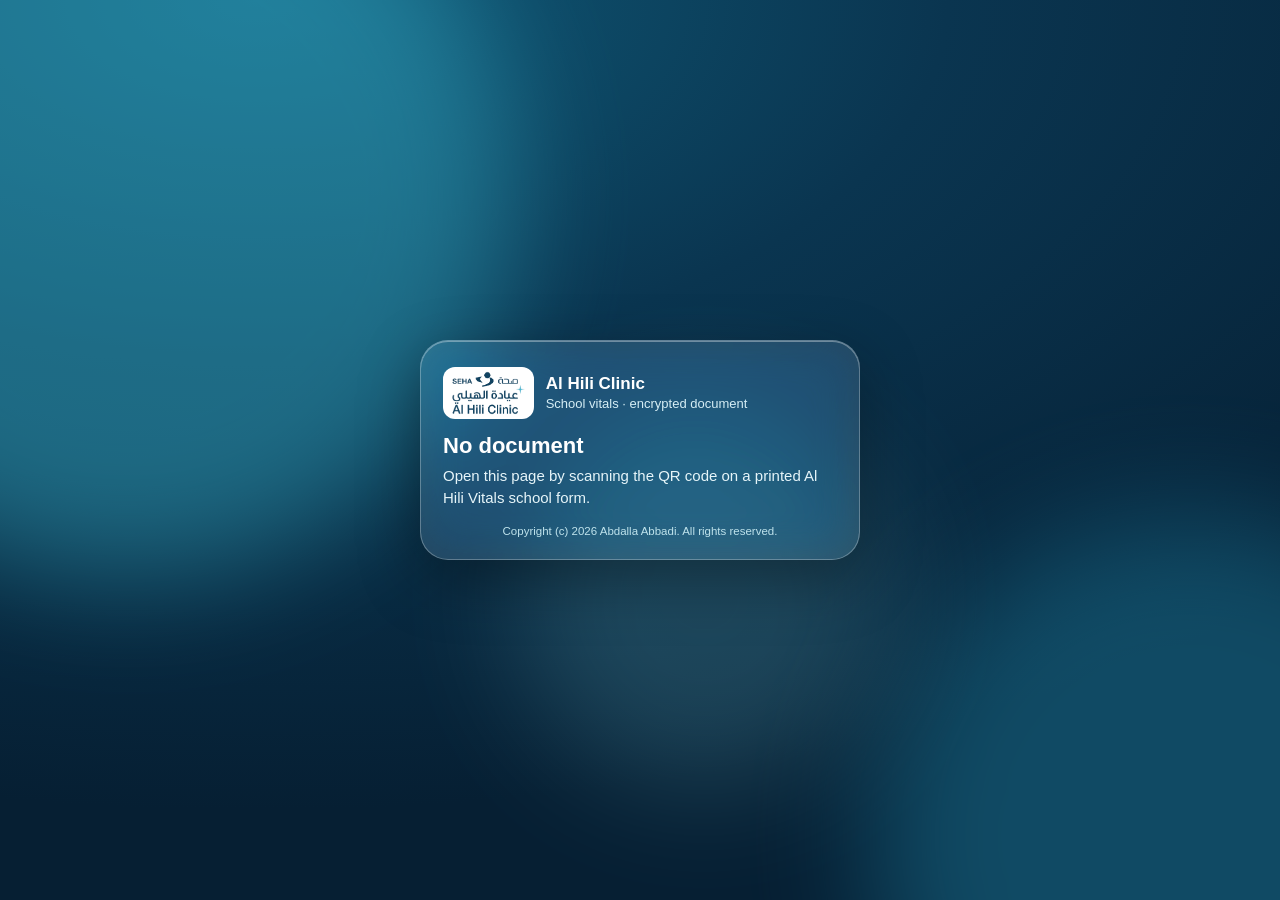
<file: viewer.html>
<!doctype html>
<html lang="en" translate="no" class="notranslate"><head><meta charset="utf-8"><meta name="google" content="notranslate">
<meta name="viewport" content="width=device-width,initial-scale=1,maximum-scale=1,user-scalable=no,viewport-fit=cover">
<meta name="theme-color" content="#0B3C5D"><meta name="robots" content="noindex">
<title>Al Hili Vitals · Document viewer</title>
<link rel="icon" href="icons/icon-192.png">
<!-- Copyright (c) 2026 Abdalla Abbadi. All rights reserved. a.abbadi@edcad.ae -->
<style>
:root{--tq:#37AFC8;--navy:#0B3C5D;--ink:#0F2233}
*{box-sizing:border-box}html,body{margin:0;height:100%;font-family:-apple-system,BlinkMacSystemFont,"SF Pro Text","Segoe UI",Roboto,Arial,sans-serif;color:#fff;background:#06263b}
#bg{position:fixed;inset:0;z-index:0;overflow:hidden;background:radial-gradient(120% 90% at 20% 0%,#0f5a78 0%,#0a3550 45%,#061f33 100%)}
#bg i{position:absolute;border-radius:50%;filter:blur(60px);opacity:.45;animation:fl 22s ease-in-out infinite alternate}
#bg i:nth-child(1){width:60vmax;height:60vmax;left:-20vmax;top:-15vmax;background:#37AFC8}
#bg i:nth-child(2){width:50vmax;height:50vmax;right:-18vmax;bottom:-20vmax;background:#1d7fa0;animation-duration:28s}
#bg i:nth-child(3){width:30vmax;height:30vmax;left:40%;top:45%;background:#7fd9ea;opacity:.18;animation-duration:34s}
@keyframes fl{to{transform:translate(6vmax,4vmax) scale(1.08)}}
@media (prefers-reduced-motion:reduce){#bg i{animation:none}}
main{position:relative;z-index:1;min-height:100%;display:flex;align-items:center;justify-content:center;padding:24px 16px calc(24px + env(safe-area-inset-bottom))}
.glass{width:100%;max-width:440px;border-radius:28px;padding:26px 22px 22px;background:rgba(255,255,255,.12);border:1px solid rgba(255,255,255,.28);box-shadow:0 20px 60px rgba(0,0,0,.35),inset 0 1px 0 rgba(255,255,255,.35);backdrop-filter:blur(22px) saturate(160%);-webkit-backdrop-filter:blur(22px) saturate(160%)}
.brand{display:flex;align-items:center;gap:12px;margin-bottom:14px}.brand img{height:52px;width:auto;background:#fff;border-radius:12px;padding:4px 8px}
.brand b{display:block;font-size:17px}.brand span{font-size:13px;color:#d5eef5}
h1{font-size:22px;margin:6px 0 6px}p{margin:6px 0;font-size:15px;line-height:1.45;color:#e6f5f9}.small{font-size:13px;color:#cfe9f0}
.cam{position:relative;width:260px;height:150px;margin:18px auto 8px}
.cam .half{position:absolute;inset:0;border-radius:130px 130px 0 0;overflow:hidden;background:#0a2f45;border:3px solid rgba(255,255,255,.35);border-bottom:0}
.cam video,.cam canvas.snap{position:absolute;left:0;top:0;width:260px;height:195px;object-fit:cover;transform:scaleX(-1)}
.cam svg{position:absolute;left:-10px;top:-10px;width:280px;height:160px;overflow:visible}
.cam .arc{fill:none;stroke:var(--tq);stroke-width:6;stroke-linecap:round;stroke-dasharray:440;stroke-dashoffset:440;transition:stroke-dashoffset .9s ease,opacity .6s}
.cam.found .arc{stroke-dashoffset:0}
.badge{position:absolute;left:50%;bottom:-16px;transform:translateX(-50%) scale(.8);opacity:0;background:var(--tq);color:#06263b;font-weight:800;font-size:14px;padding:7px 14px;border-radius:999px;white-space:nowrap;box-shadow:0 6px 18px rgba(55,175,200,.5);transition:all .5s}
.cam.found .badge{opacity:1;transform:translateX(-50%) scale(1)}.cam.fade{opacity:0;transition:opacity .8s .9s}
.status{text-align:center;min-height:22px;margin-top:22px;font-size:14px;color:#e6f5f9}
.note{margin-top:12px;font-size:12.5px;color:#cfe9f0;background:rgba(0,0,0,.18);border-radius:12px;padding:9px 11px;line-height:1.4}
button{font:inherit}
.btn{display:inline-flex;align-items:center;justify-content:center;gap:8px;min-height:48px;padding:0 18px;border-radius:14px;border:0;background:#fff;color:var(--navy);font-weight:700;font-size:16px;cursor:pointer}
.btn.p{background:var(--tq);color:#06263b}.btn.g{background:rgba(255,255,255,.14);color:#fff;border:1px solid rgba(255,255,255,.3)}
.row{display:flex;gap:10px;margin-top:14px}.row .btn{flex:1}
.link{background:none;border:0;color:#d5eef5;text-decoration:underline;font-size:14px;margin-top:10px;cursor:pointer;padding:6px}
.pin{display:flex;flex-direction:column;gap:12px;margin-top:10px}
.pin input{height:56px;border-radius:16px;border:1px solid rgba(255,255,255,.4);background:rgba(255,255,255,.16);color:#fff;font-size:22px;letter-spacing:2px;text-align:center;outline:none}
.pin input:focus{border-color:var(--tq);box-shadow:0 0 0 3px rgba(55,175,200,.35)}.pin input::placeholder{color:#cfe9f0;letter-spacing:0;font-size:16px}
.err{color:#ffd0d0;font-weight:600;min-height:20px;font-size:14px}
.doc{max-width:860px}.pages img{width:100%;display:block;border-radius:10px;margin-top:12px;background:#fff;box-shadow:0 8px 24px rgba(0,0,0,.3)}
.meta{display:grid;grid-template-columns:1fr 1fr;gap:8px;margin-top:10px}.meta div{background:rgba(255,255,255,.1);border-radius:12px;padding:8px 10px;font-size:13px}.meta b{display:block;font-size:15px}
.parts{display:flex;gap:6px;justify-content:center;margin:14px 0}.parts i{width:34px;height:8px;border-radius:4px;background:rgba(255,255,255,.25)}.parts i.on{background:var(--tq)}
.log{margin-top:10px;max-height:240px;overflow:auto}.log div{display:flex;gap:10px;align-items:center;padding:6px 0;border-top:1px solid rgba(255,255,255,.15);font-size:13px}.log img{width:40px;height:40px;border-radius:50%;object-fit:cover;background:#0a2f45}
.foot{margin-top:16px;font-size:11.5px;color:#bfe3ec;text-align:center}
.hidden{display:none!important}
@media print{body *{visibility:hidden}}
.slist{margin:12px 0;background:rgba(255,255,255,.08);border-radius:16px;padding:10px 14px}.slist summary{font-weight:700;cursor:pointer}.slist ol{margin:8px 0 0;padding-left:22px;max-height:320px;overflow:auto}.slist li{margin:6px 0;font-size:14px}.slist li span{display:block;color:#cfe9f0;font-size:12.5px}
html{touch-action:manipulation;-webkit-text-size-adjust:100%}body{overflow-x:clip;touch-action:manipulation}input,select,textarea{font-size:max(16px,1em)!important}
</style></head>
<body><div id="bg"><i></i><i></i><i></i></div>
<main><div class="glass" id="card">
 <div class="brand"><img src="icons/logo-900.png" alt="Al Hili Clinic"><div><b>Al Hili Clinic</b><span>School vitals · encrypted document</span></div></div>
 <div id="step"></div>
 <div class="foot">Copyright (c) 2026 Abdalla Abbadi. All rights reserved.</div>
</div></main>
<script src="vendor/qrcode/qrcode.js"></script><script src="js/docqr.js"></script><script src="js/schools-data.js"></script><script src="js/schoolform.js"></script><script src="js/viewer.js"></script>
</body></html>
</file>
